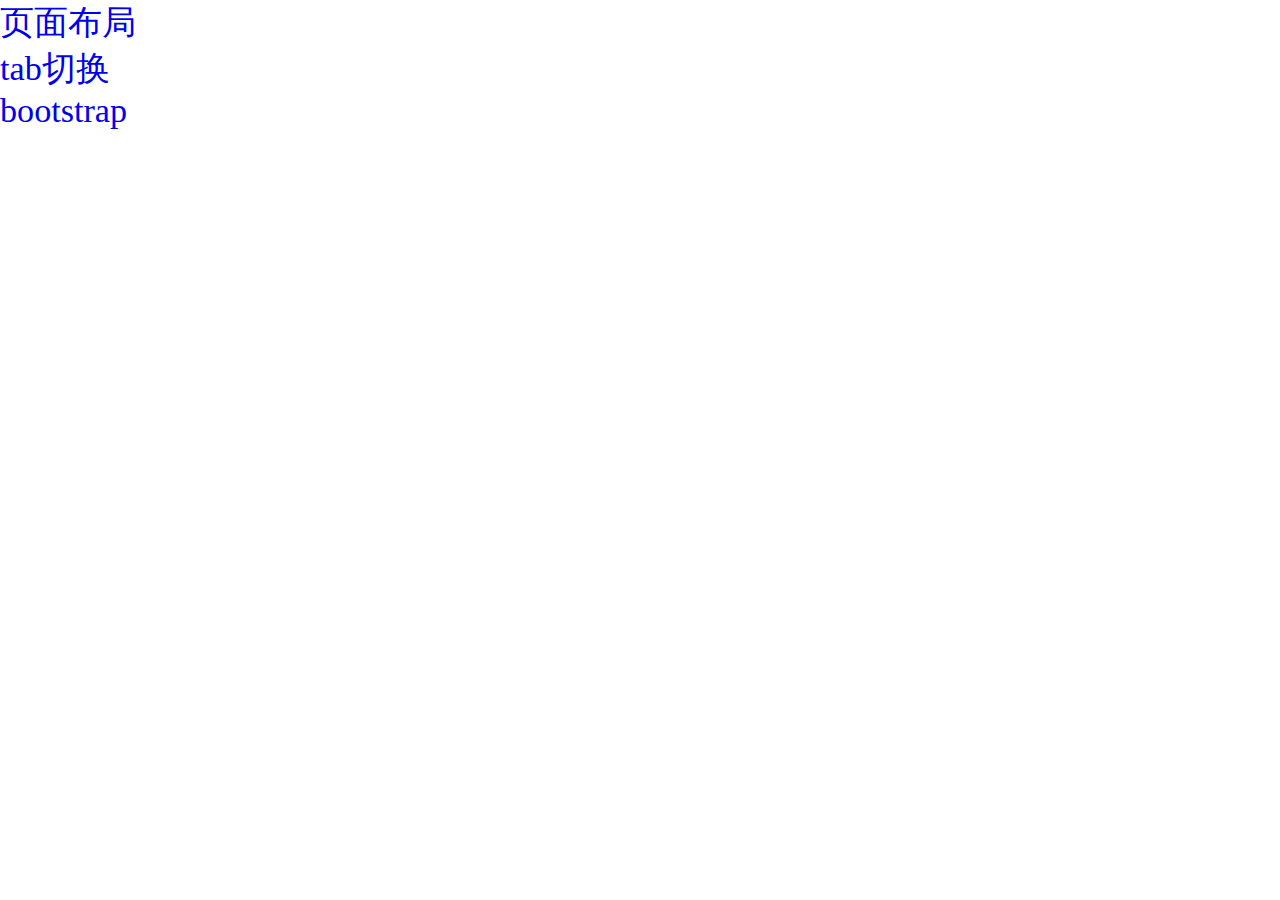
<file: index.html>
<!DOCTYPE html>
<html lang="en">
<head>
	<meta charset="UTF-8">
	<meta name="viewport" content="width=device-width,height=device-height,initial-scale=1.0,mininum-scale=1.0,maxnum-scale=1.0,user-scalable=no"/>
	<title>index</title>
	<style type="text/css">
		*{padding: 0; margin: 0;}
		ul{ list-style: none; }
		a{ text-decoration: none; text-align: center; }
	</style>
</head>
<body>
	<div id="page">
		<ul>
			<li>
				<a href="layout/index.html">页面布局</a>
			</li>
			<li>
				<a href="tab/index.html">tab切换</a>
			</li>
			<li>
				<a href="responsive/index.html">bootstrap</a>
			</li>
		</ul>
	</div>
	<script type="text/javascript">
		(function (doc, win) {
			var docEle = doc.documentElement,
				resizeEvt = 'orientationchange' in window ? 'orientationchange' : 'resize',
				recalc = function () {
					var clientWidth = docEle.clientWidth;
					if(!clientWidth) return;
					docEle.style.fontSize = 20 * clientWidth / 750 + 'px';
				}
			if(!doc.addEventListener) return;
			win.addEventListener(resizeEvt, recalc, true);
			doc.addEventListener('DOMContentLoaded', recalc, true);
		})(document, window);
	</script>
</body>
</html>
</file>
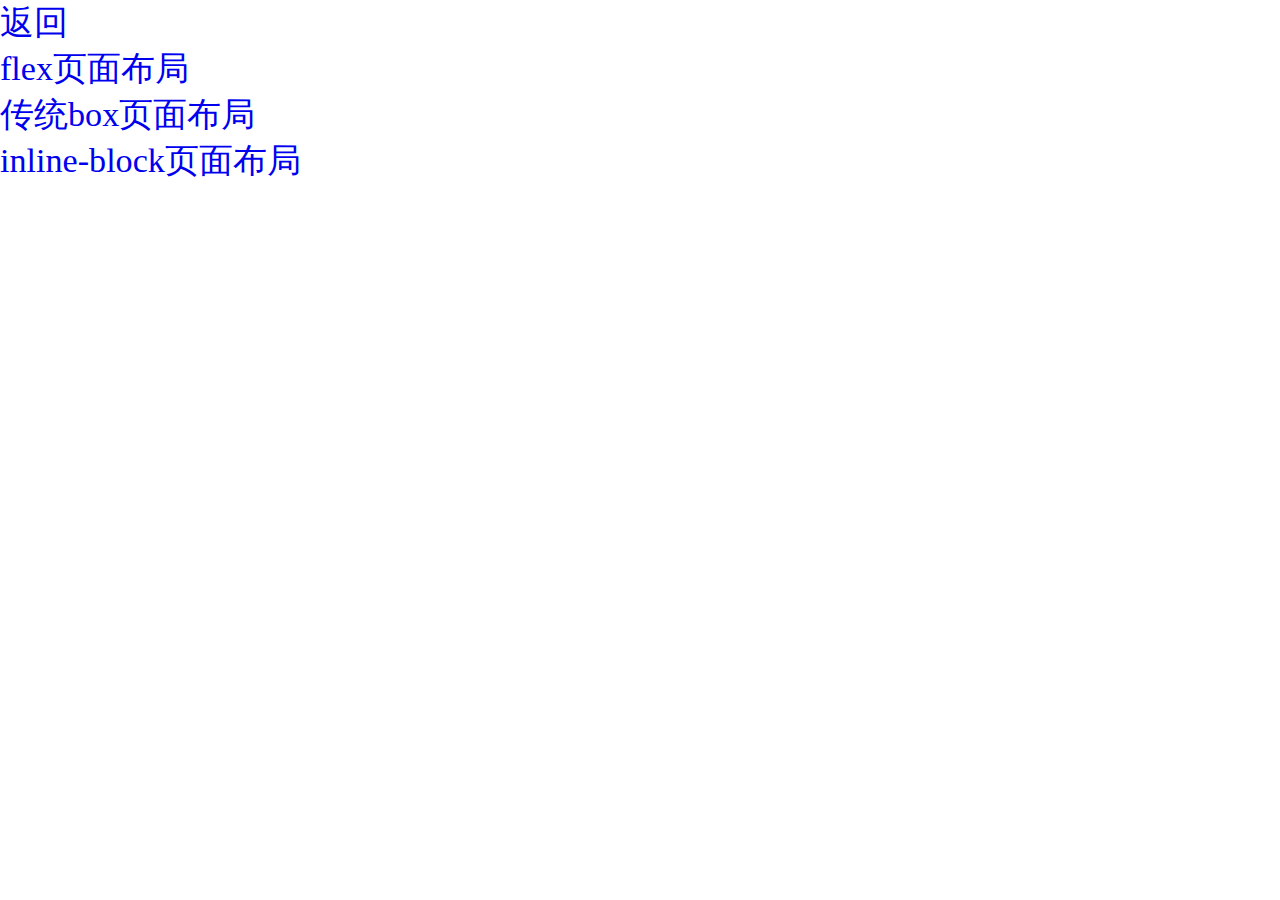
<file: layout/index.html>
<!DOCTYPE html>
<html lang="en">
<head>
	<meta charset="UTF-8">
	<meta name="viewport" content="width=device-width,height=device-height,initial-scale=1.0,mininum-scale=1.0,maxnum-scale=1.0,user-scalable=no"/>
	<title>index</title>
	<style type="text/css">
		*{padding: 0; margin: 0;}
		ul{ list-style: none; }
		a{ text-decoration: none; text-align: center; }
	</style>
</head>
<body>
	<div id="page">
		<a href="javascript:window.history.back();">返回</a>
		<ul>
			<li>
				<a href="index_flex.html">flex页面布局</a>
			</li>
			<li>
				<a href="index_box.html">传统box页面布局</a>
			</li>
			<li>
				<a href="index_inline_block.html">inline-block页面布局</a>
			</li>
		</ul>
	</div>
	<script type="text/javascript">
		(function (doc, win) {
			var docEle = doc.documentElement,
				resizeEvt = 'orientationchange' in window ? 'orientationchange' : 'resize',
				recalc = function () {
					var clientWidth = docEle.clientWidth;
					if(!clientWidth) return;
					docEle.style.fontSize = 20 * clientWidth / 750 + 'px';
				}
			if(!doc.addEventListener) return;
			win.addEventListener(resizeEvt, recalc, true);
			doc.addEventListener('DOMContentLoaded', recalc, true);
		})(document, window);
	</script>
</body>
</html>
</file>
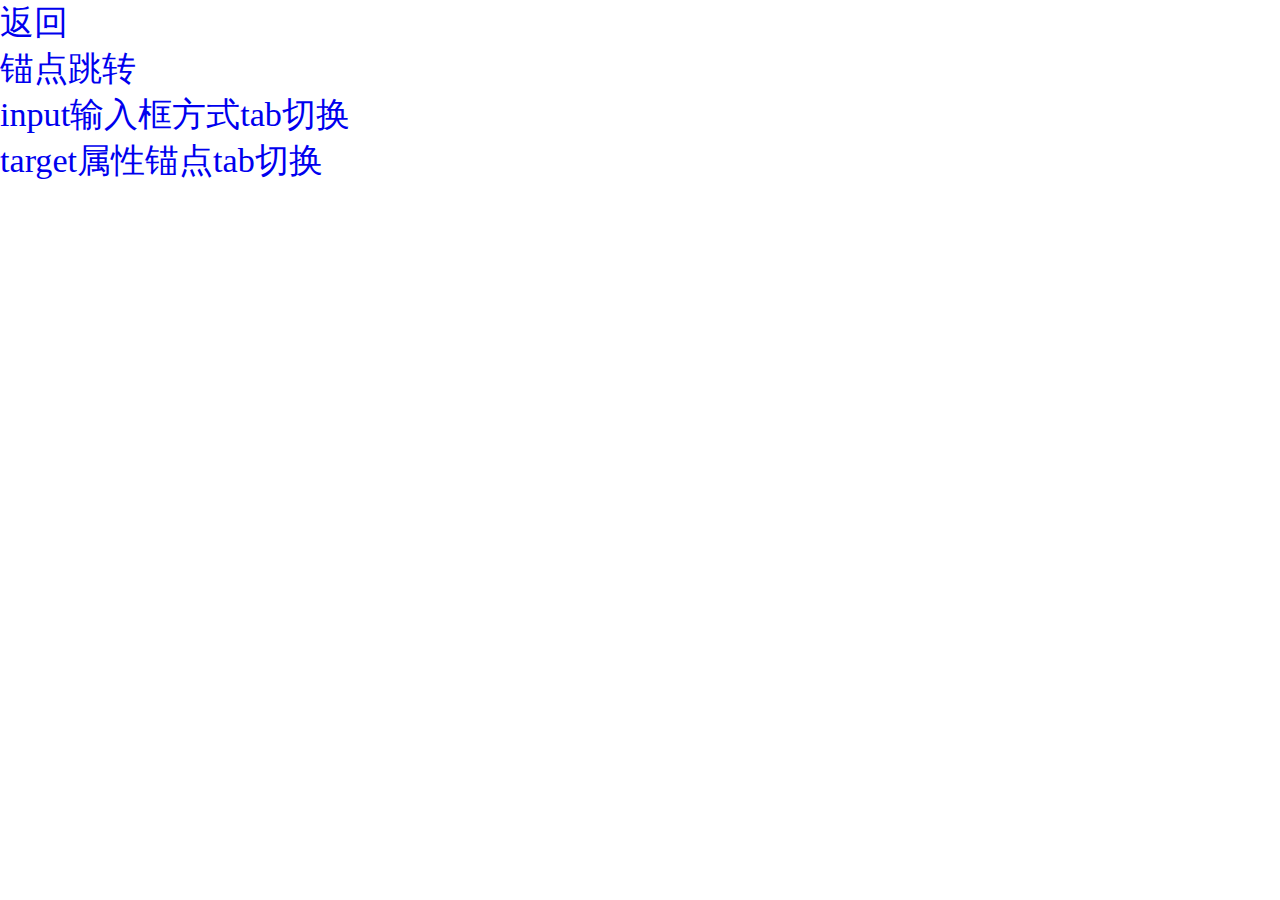
<file: tab/index.html>
<!DOCTYPE html>
<html lang="en">
<head>
	<meta charset="UTF-8">
	<meta name="viewport" content="width=device-width,height=device-height,initial-scale=1.0,mininum-scale=1.0,maxnum-scale=1.0,user-scalable=no"/>
	<title>index</title>
	<style type="text/css">
		*{padding: 0; margin: 0;}
		ul{ list-style: none; }
		a{ text-decoration: none; text-align: center; }
	</style>
</head>
<body>
	<div id="page">
		<a href="javascript:window.history.back();">返回</a>
		<ul>
			<li>
				<a href="anchorjump.html">锚点跳转</a>
			</li>
			<li>
				<a href="inputjump.html">input输入框方式tab切换</a>
			</li>
			<li>
				<a href="targetjump.html">target属性锚点tab切换</a>
			</li>
		</ul>
	</div>
	<script type="text/javascript">
		// css选择器：http://www.360doc.com/content/14/0104/22/15643_342679505.shtml
		(function (doc, win) {
			var docEle = doc.documentElement,
				resizeEvt = 'orientationchange' in window ? 'orientationchange' : 'resize',
				recalc = function () {
					var clientWidth = docEle.clientWidth;
					if(!clientWidth) return;
					docEle.style.fontSize = 20 * clientWidth / 750 + 'px';
				}
			if(!doc.addEventListener) return;
			win.addEventListener(resizeEvt, recalc, true);
			doc.addEventListener('DOMContentLoaded', recalc, true);
		})(document, window);
	</script>
</body>
</html>
</file>
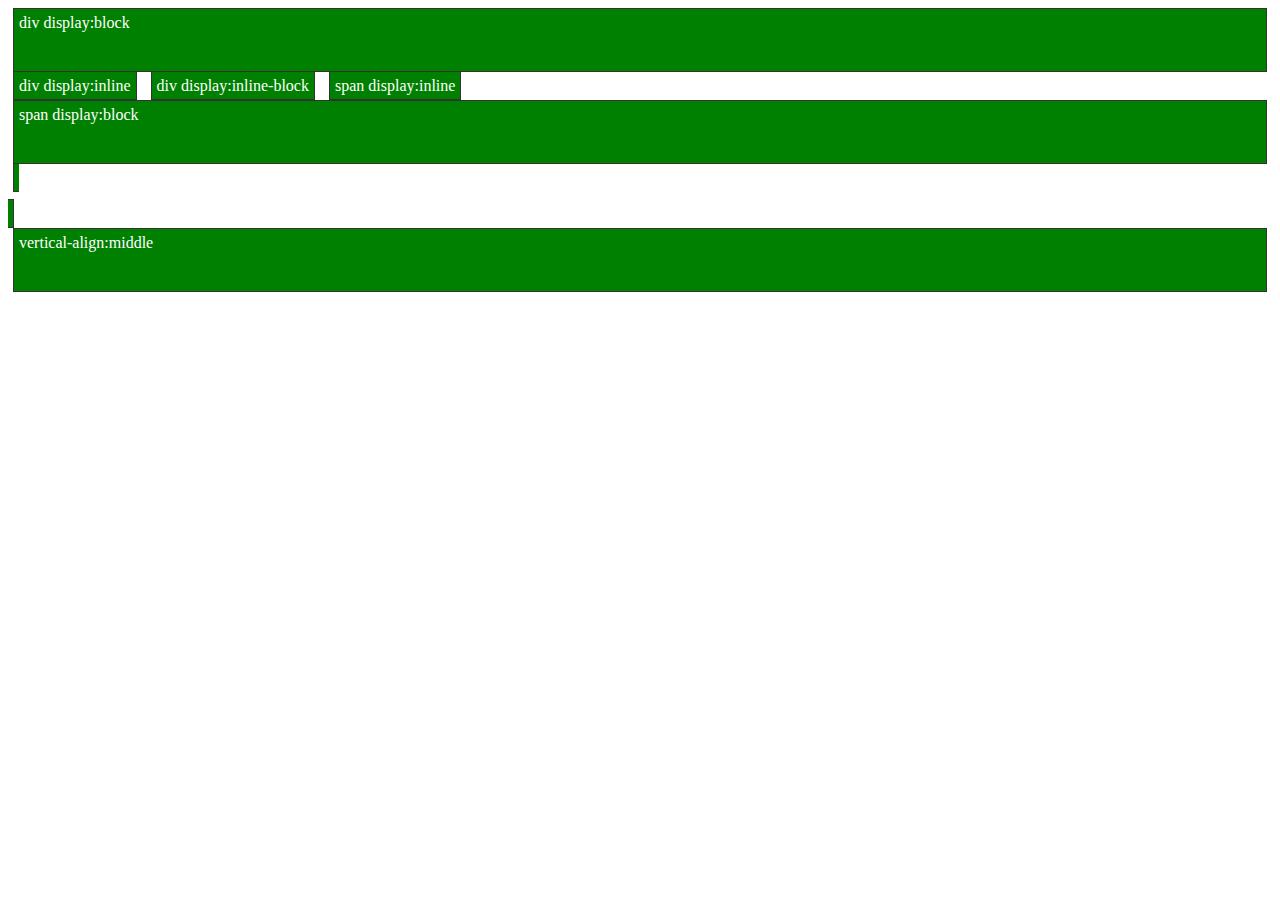
<file: inline_block.html>
<!DOCTYPE html PUBLIC "-//W3C//DTD XHTML 1.0 Transitional//EN" "http://www.w3.org/TR/xhtml1/DTD/xhtml1-transitional.dtd">
<html xmlns="http://www.w3.org/1999/xhtml">

<head>
    <meta http-equiv="Content-Type" content="text/html; charset=gb2312" />
    <title>display:inline、block、inline-block的区别</title>
</head>
<style>
div,
span {
    background-color: green;
    margin: 5px;
    border: 1px solid #333;
    padding: 5px;
    height: 52px;
    color: #fff;
}

.b {
    display: block;
}

.i {
    display: inline;
}

div.ib {
    display: inline-block;
}

div.ib {
    display: inline;
}

a.ib {
    display: inline-block;
}

a.ib {
    display: block;
}

span.v {
    padding: 0;
    margin: 0;
    border: 0;
    vertical-align: middle;
    height: 100%
}
</style>

<body>
    <div>div display:block</div>
    <div class="i">div display:inline</div>
    <div class="ib">div display:inline-block</div>
    <span>span display:inline</span>
    <span class="b">span display:block</span>
    <span><a class="ib">a display:block</a></span>
    <br />
    <div><span class="v"></span>vertical-align:middle</div>
</body>

</html>
</file>
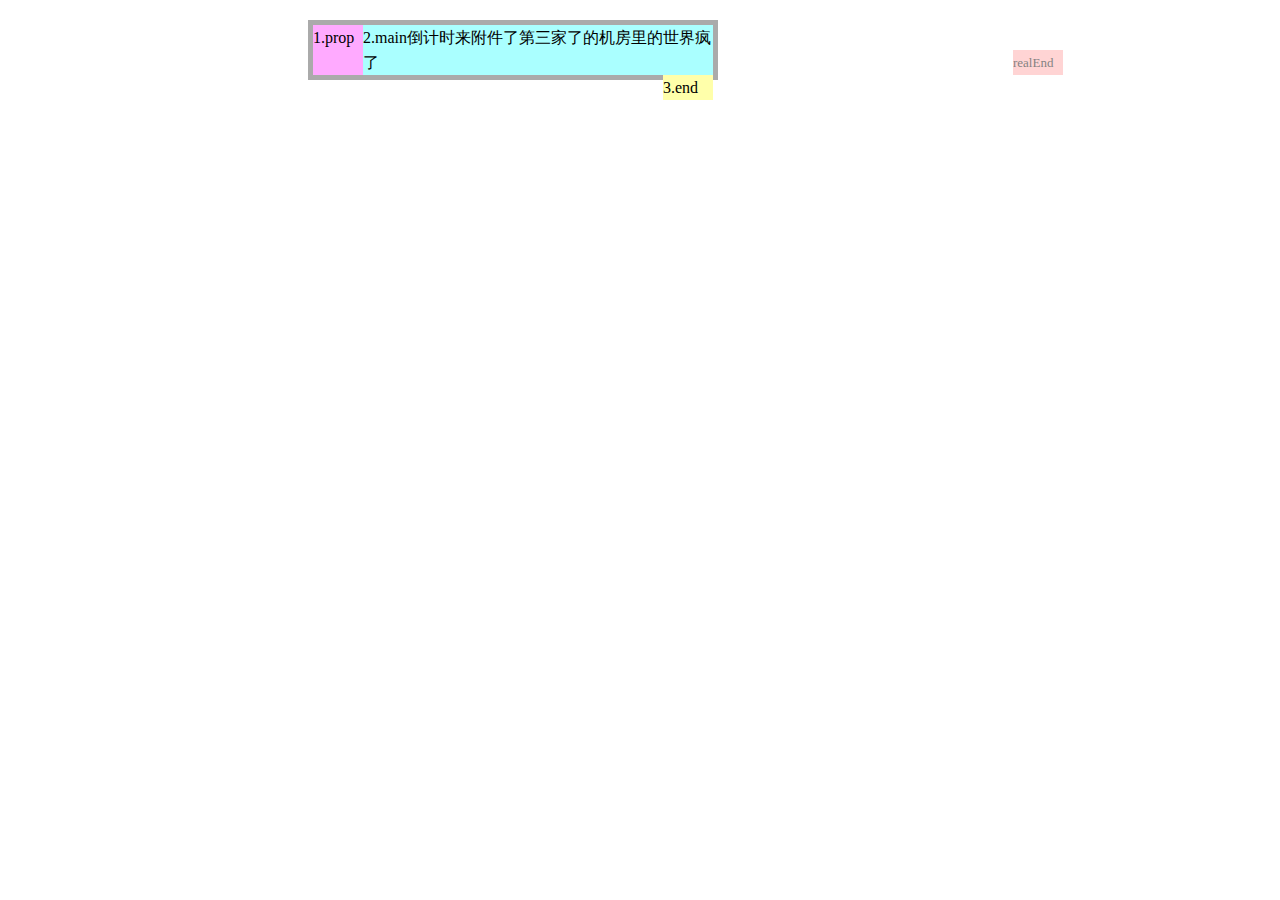
<file: hidetext/newmethod.html>
<!DOCTYPE html>
<html lang="en">
<head>
    <meta charset="UTF-8">
    <title>mutil-line-ellipisis</title>
    <style>
        .wrap {
            width: 400px;
            height: 50px;
            margin: 20px 20px 50px 300px;
            border: 5px solid #AAA;
            line-height: 25px;
            /*overflow: hidden;*/
        }
        .prop {
            float: left;
            width: 50px;
            height: 50px;
            background: #FAF;
        }
        .main {
            float: right;
            width: 350px;
            background: #AFF;
            word-break: break-all;
        }
        .end {
            position: relative;
            float: right;
            width: 50px;
            background: #FFA;
        }
        .realEnd {
            position: absolute;
            width: 100%;
            top: -25px;
            left: 350px;
            background: #FAA;
            font-size: 13px;
            opacity: .5;
        }
    </style>
</head>
<body>
    <div class="wrap">
        <div class="prop">1.prop</div>
        <div class="main">
            2.main倒计时来附件了第三家了的机房里的世界疯了
        </div>
        <div class="end">
            3.end
            <div class="realEnd">
                realEnd
            </div>
        </div>
    </div>
    
</body>
</html>
</file>
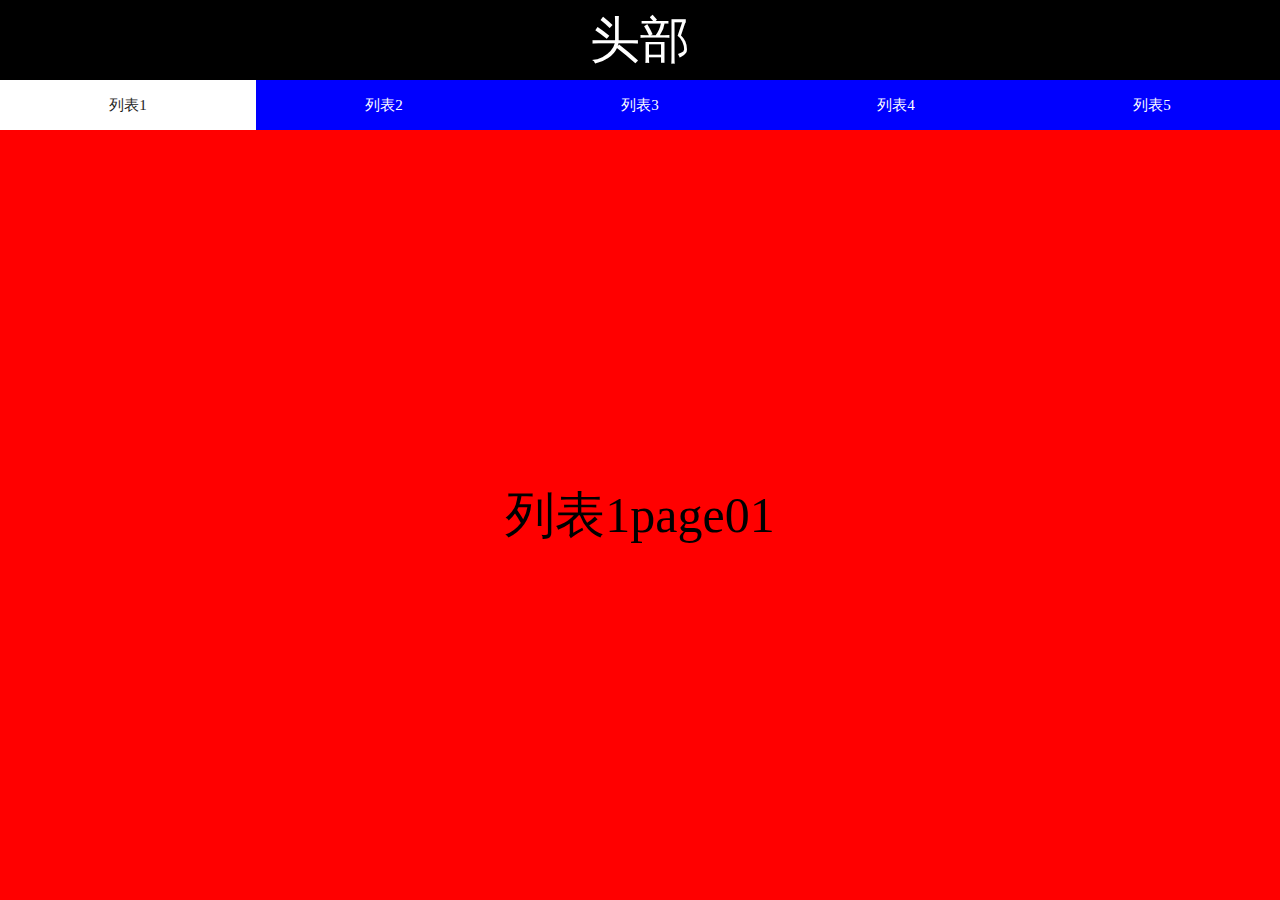
<file: tab/inputjump.html>
<!DOCTYPE html>
<html lang="en">
<head>
	<meta charset="UTF-8">
	<title>inputjump</title>
	<meta name="viewport"
          content="width=device-width, user-scalable=no, initial-scale=1.0, maximum-scale=1.0, minimum-scale=1.0">
    <link rel="stylesheet" type="text/css" href="css/inputjump.css">
</head>
<body>
	
	<div id="page">
        <!--header begin-->
        <header>头部</header>
        <!--header end-->

        <!--main begin-->
        <section>
            <input checked="" id="tab_one" name="tabs" type="radio">
            <label for="tab_one">列表1</label>

            <input id="tab_two" name="tabs" type="radio">
            <label for="tab_two">列表2</label>
            
            <input id="tab_three" name="tabs" type="radio">
            <label for="tab_three">列表3</label>

            <input id="tab_four" name="tabs" type="radio">
            <label for="tab_four">列表4</label>

            <input id="tab_five" name="tabs" type="radio">
            <label for="tab_five">列表5</label>

            <ul>
                <li class="panel">
                    列表1page01
                </li>
                <li class="panel">
                    列表2page02
                </li>
                <li class="panel">
                    列表3page03
                </li>
                <li class="panel">
                    列表4page04
                </li>
                <li class="panel">
                    列表5page05
                </li>
            </ul>
        </section>
        <!--main end-->
    </div>
    <script type="text/javascript">
        /**
         * 来源：
         * http://www.html5tricks.com/demo/css3-cool-in-out-tab-menu/index.html
         * http://www.html5tricks.com/demo/css3-tab-menu-simple/index.html
         * http://www.cnblogs.com/ppmeng/p/5379646.html
         * http://codepen.io/ppmeng/pen/aNwqqv
         */
    </script>
</body>
</html>
</file>
<file: tab/css/inputjump.css>
*{
    margin:0;
    padding:0;
}
html,body{
    height: 100%;
    width: 100%;
}
html{
    font-size: 50px;
}
#page{
    height: 100%;
    width: 100%;
    display: flex;
    flex-direction: column;
}
header{
    width: 100%;
    height:1.6rem;
    line-height: 1.6rem;
    background: #000;
    color: #fff;
    text-align: center;
}
section{
    flex: 1;
}

section input[type="radio"]{
    display: none;
}
section input[type="radio"]:checked + label{
    background: #fff;
    color: #1e1e1e;
}
section label{
    float: left;
    display: block;
    width:20%;
    height:1rem;
    line-height: 1rem;
    text-align: center;
    font-size:.3rem;
    text-decoration: none;
    color: #fff;
    background: blue;
}

section ul{
    /** calc不推荐使用 */
    height: calc(100% - 1rem);
    float: left;
    width: 100%;
    display: flex;
}
section ul::-webkit-scrollbar{
    width: 0;
}
section ul li{
    display: none;
    flex: 1;
    text-align: center;
    justify-content: center;
    align-items: center;
    background: red;
    color: #000;
}
section input[type="radio"]:first-of-type:checked ~ ul .panel:first-child,
section input[type="radio"]:nth-of-type(2):checked ~ ul .panel:nth-child(2),
section input[type="radio"]:nth-of-type(3):checked ~ ul .panel:nth-child(3),
section input[type="radio"]:nth-of-type(4):checked ~ ul .panel:nth-child(4),
section input[type="radio"]:last-of-type:checked ~ ul .panel:last-child{
    display: flex;
    -webkit-transition: .3s;
}
</file>
